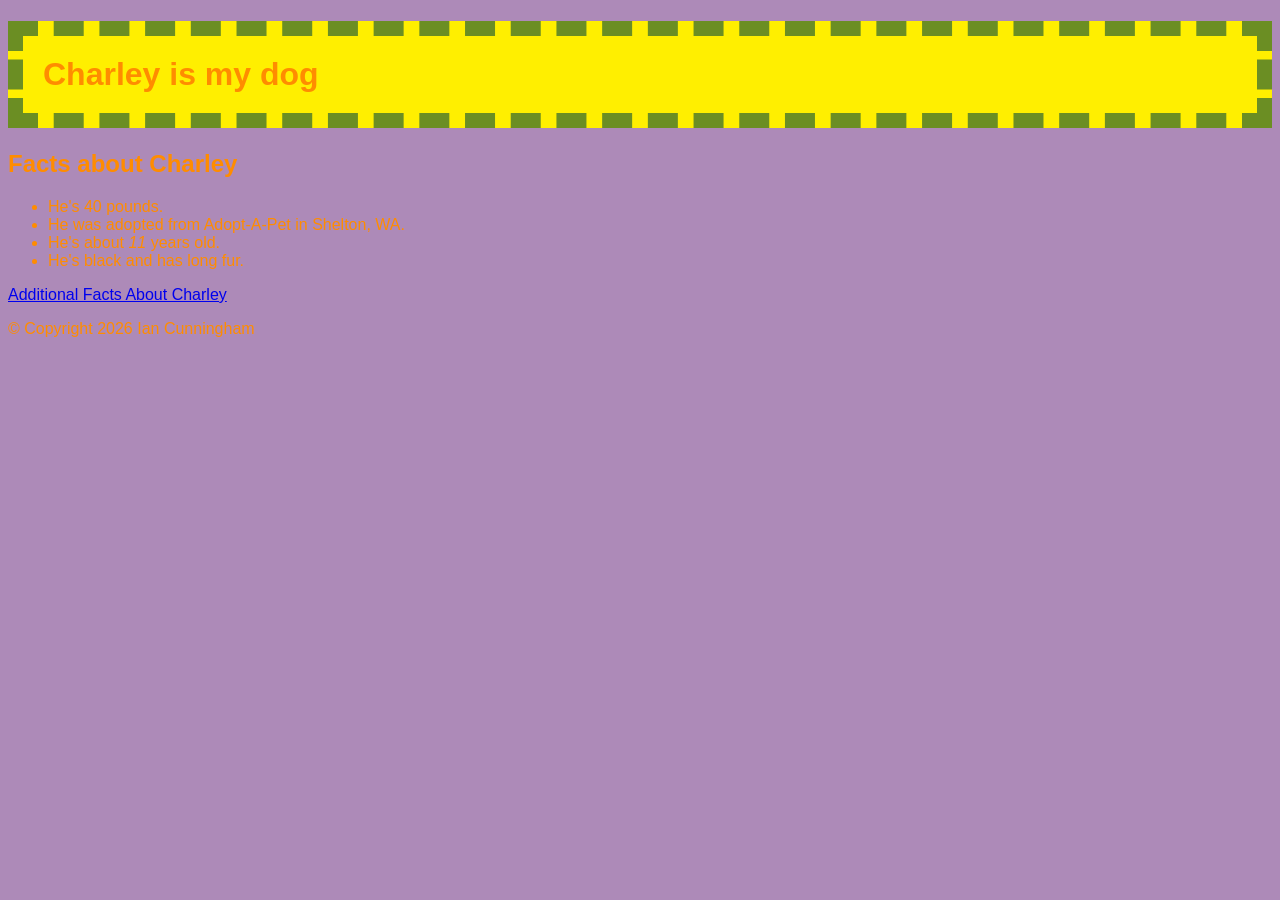
<file: index.html>
<!DOCTYPE html>
<html lang="en">
<head>
    <meta description="Everything you ever wanted to know about my dog named Charley.">
    <title>My Dog is Named Charley</title>
</head>
    <link rel="stylesheet" href=style.css>
    <body>
    <header>
        <h1>Charley is my dog</h1>
    </header>
    <main>
        <h2>Facts about Charley</h2>
        <ul>
            <li>He's 40 pounds.</li>
            <li>He was adopted from Adopt-A-Pet in Shelton, WA.</li>
            <li>He's about <em>11</em> years old.</li>
            <li>He's black and has long fur.</li>
        </ul>
        <p><a href="charley-facts.html">Additional Facts About Charley</a></p>
    </main>
    <footer>&copy; Copyright 2026 Ian Cunningham</footer>
</body>

</html>
</file>
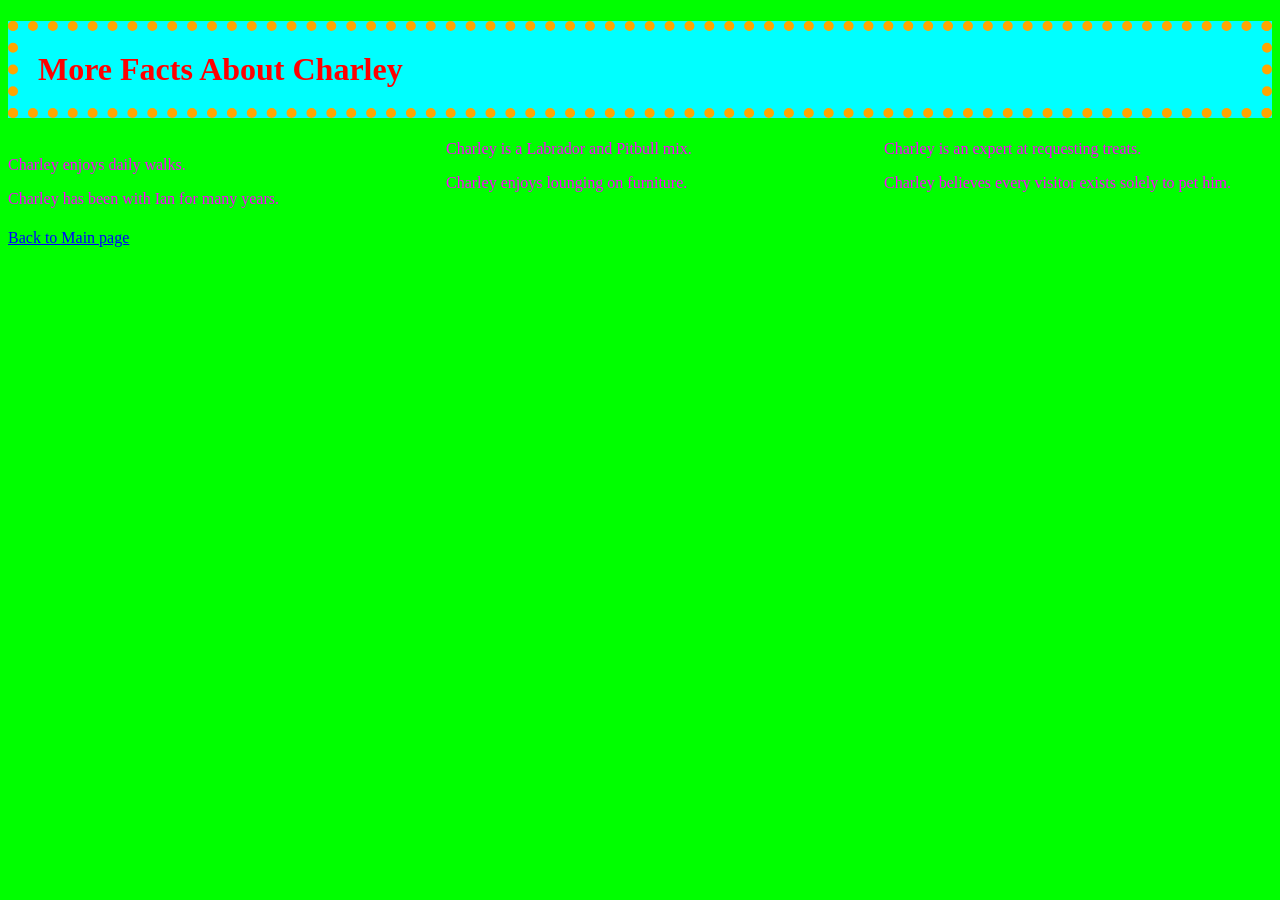
<file: charley-facts.html>
<!DOCTYPE html>
<html lang="en">
<head>
    <title>More Charley Facts</title>
    <link rel="stylesheet" href="page2.css">
</head>

<body>
    <h1>More Facts About Charley</h1>

    <div class="columns">
        <p>Charley enjoys daily walks.</p>

        <p>Charley has been with Ian for many years.</p>

        <p>Charley is a Labrador and Pitbull mix.</p>

        <p>Charley enjoys lounging on furniture.</p>

        <p>Charley is an expert at requesting treats.</p>

        <p>Charley believes every visitor exists solely to pet him.</p>
    </div>

    <p><a href="index.html">Back to Main page</a></p>
</body>
</html>
</file>
<file: page2.css>
body {
    background-color: lime;
    color: magenta;
    font-family: "Comic Sans MS", cursive;
}

h1 {
    background-color: cyan;
    color: red;
    border: 10px dotted orange;
    padding: 20px;
}

.columns {
    column-count: 3;
    column-gap: 50px;
}

a {
    color: blue;
}
</file>
